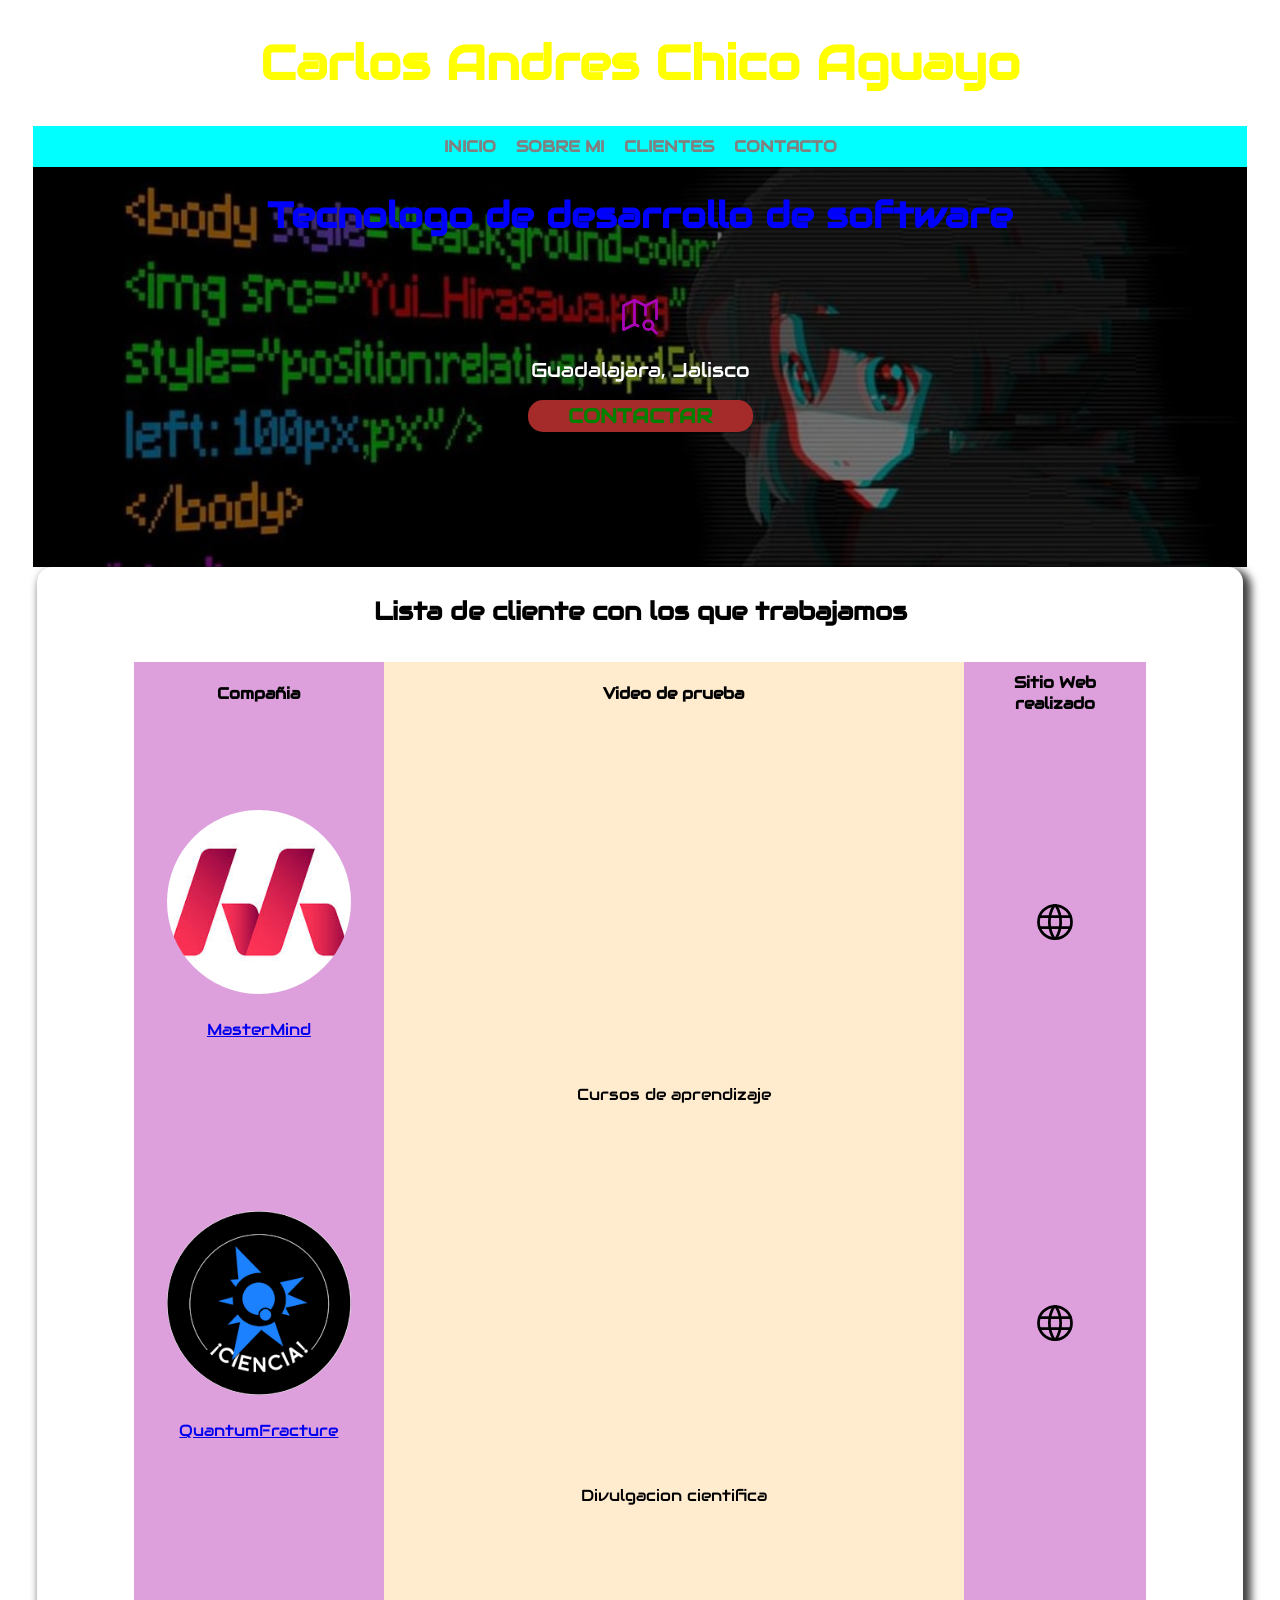
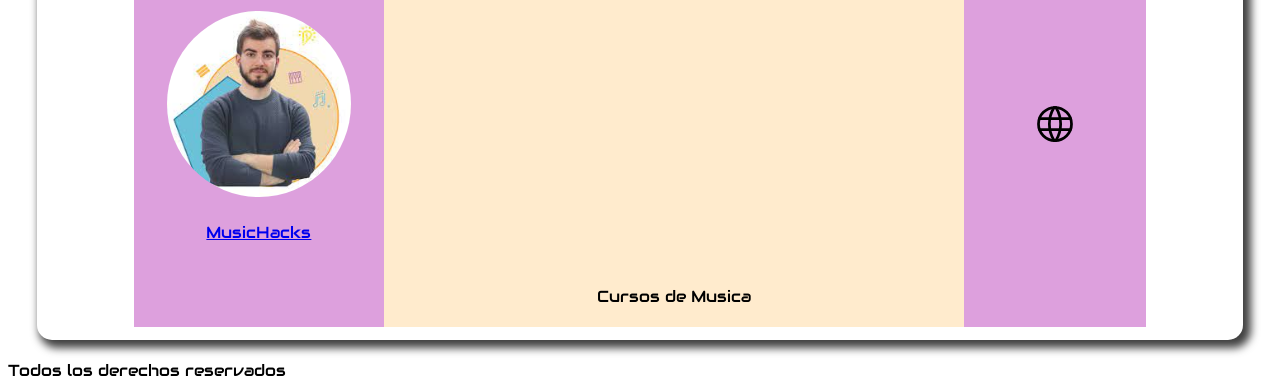
<file: cliente.html>
<!DOCTYPE html>
<html>
<head>
    <meta charset="UTF-8">
    <meta http-equiv="X-UA.Compatible" content="IE-edge">
    <meta name="viewport" content="width=device-width, iniital-scale=1.0">
    <link rel="stylesheet" href="estilos/estilos.css">
    <link rel="stylesheet" href="https://fonts.googleapis.com/css?family=Audiowide">
    <meta name="viewport" content="width=device-width, initial-scale=1.0, maximum-scale=1.0">



</head>
<body>
    <header>
        <h1 class="titulo-principal">Carlos Andres Chico Aguayo</h1>
    </header>
    <div class="bgr">
    <nav class="contenedor navegador">
        <a href="index.html"> Inicio </a>
        <a href="sobremi.html"> Sobre mi </a>
        <a href="cliente.html"> Clientes </a>
        <a href="contacto.html"> Contacto </a>
    </nav>
    </div>
    
    <section class="fondo">
        <div class="transparencia">       
            <h2>Tecnologo de desarrollo de software</h2>
            <div class="direccion">
                    <svg xmlns="http://www.w3.org/2000/svg" class="icon icon-tabler icon-tabler-map-search" width="44" height="44" viewBox="0 0 24 24"     stroke-width="1.5" stroke="#a905b6" fill="none" stroke-linecap="round" stroke-linejoin="round">
                        <path stroke="none" d="M0 0h24v24H0z" fill="none"/>
                        <path d="M11 18l-2 -1l-6 3v-13l6 -3l6 3l6 -3v10" />
                        <path d="M9 4v13" />
                        <path d="M15 7v5" />
                        <circle cx="16.5" cy="17.5" r="2.5" />
                        <path d="M18.5 19.5l2.5 2.5" />
                   </svg>
                <p>Guadalajara, Jalisco</p>
                </div>
                <div class="alinear-boton">
                <a class="boton" href="contacto.html">Contactar</a>
           </div>  
        </div>            
   </section>
    <main class="sombreado contenedor">
        <h3>Lista de cliente con los que trabajamos</h3>
    <div class="clientes">
    <table>
            <colgroup>
            <col style="background-color: plum">
            <col style="background-color: blanchedalmond">
            <col style="background-color: plum">
  </colgroup>
  <tr>
    <th>Compañia</th>
    <th style="color: black">Video de prueba</th>
    <th>Sitio Web realizado</th>
  </tr>
  <tr>
    <td>
        <a href="https://www.mastermind.ac/" target="_blank">
        <img src="imagenes/master.jfif">
        <p>MasterMind</p>
        </a>
    </td>
      <td style="color: black">
          <iframe width="560" height="315" src="https://www.youtube.com/embed/7eN9LoFdk50" title="YouTube video player" frameborder="0" allow="accelerometer; autoplay; clipboard-write; encrypted-media; gyroscope; picture-in-picture; web-share" allowfullscreen></iframe>
          <p>Cursos de aprendizaje</p></td>
      <td>
          <a href="https://www.mastermind.ac/" target="_blank">
          <svg xmlns="http://www.w3.org/2000/svg" class="icon icon-tabler icon-tabler-world" width="44" height="44" viewBox="0 0 24 24" stroke-width="1.5" stroke="#000000" fill="none" stroke-linecap="round" stroke-linejoin="round">
  <path stroke="none" d="M0 0h24v24H0z" fill="none"/>
  <circle cx="12" cy="12" r="9" />
  <line x1="3.6" y1="9" x2="20.4" y2="9" />
  <line x1="3.6" y1="15" x2="20.4" y2="15" />
  <path d="M11.5 3a17 17 0 0 0 0 18" />
  <path d="M12.5 3a17 17 0 0 1 0 18" /></svg>
          </a>
              </td>
  </tr>
    <tr>
        <td><a href="https://www.quantumfracture.es/" target="_blank">
            <img src="imagenes/science.png">
            <p>QuantumFracture</p>
            </a>
        </td>  
        <td style="color: black">
            <iframe width="560" height="315" src="https://www.youtube.com/embed/mo6c9F3wMS8" title="YouTube video player" frameborder="0" allow="accelerometer; autoplay; clipboard-write; encrypted-media; gyroscope; picture-in-picture; web-share" allowfullscreen></iframe>
            <p>Divulgacion cientifica</p>
        </td>
        <td>
            <a href="https://www.quantumfracture.es/" target="_blank">
            <svg xmlns="http://www.w3.org/2000/svg" class="icon icon-tabler icon-tabler-world" width="44" height="44" viewBox="0 0 24 24" stroke-width="1.5" stroke="#000000" fill="none" stroke-linecap="round" stroke-linejoin="round">
  <path stroke="none" d="M0 0h24v24H0z" fill="none"/>
  <circle cx="12" cy="12" r="9" />
  <line x1="3.6" y1="9" x2="20.4" y2="9" />
  <line x1="3.6" y1="15" x2="20.4" y2="15" />
  <path d="M11.5 3a17 17 0 0 0 0 18" />
  <path d="M12.5 3a17 17 0 0 1 0 18" /></svg>
            </a>
            </td>
    </tr>
    <tr>
        <td>
            <a href="https://www.musihacks.com/" target="_blank">
            <img src="imagenes/music.jfif">
            <p>MusicHacks</p>
            </a>
        </td>
        <td style="color: black">
            <iframe width="560" height="315" src="https://www.youtube.com/embed/rI3vw0r0jd8" title="YouTube video player" frameborder="0" allow="accelerometer; autoplay; clipboard-write; encrypted-media; gyroscope; picture-in-picture; web-share" allowfullscreen></iframe>
            <p>Cursos de Musica</p>
        </td>
        <td>
            <a href="https://www.musihacks.com/" target="_blank">
            <svg xmlns="http://www.w3.org/2000/svg" class="icon icon-tabler icon-tabler-world" width="44" height="44" viewBox="0 0 24 24" stroke-width="1.5" stroke="#000000" fill="none" stroke-linecap="round" stroke-linejoin="round">
  <path stroke="none" d="M0 0h24v24H0z" fill="none"/>
  <circle cx="12" cy="12" r="9" />
  <line x1="3.6" y1="9" x2="20.4" y2="9" />
  <line x1="3.6" y1="15" x2="20.4" y2="15" />
  <path d="M11.5 3a17 17 0 0 0 0 18" />
  <path d="M12.5 3a17 17 0 0 1 0 18" /></svg>
            </a>
                </td>
  </tr>            
</table>
        </div>
</main>

 <footer class="footer">Todos los derechos reservados</footer>

</body>
</html>
</file>
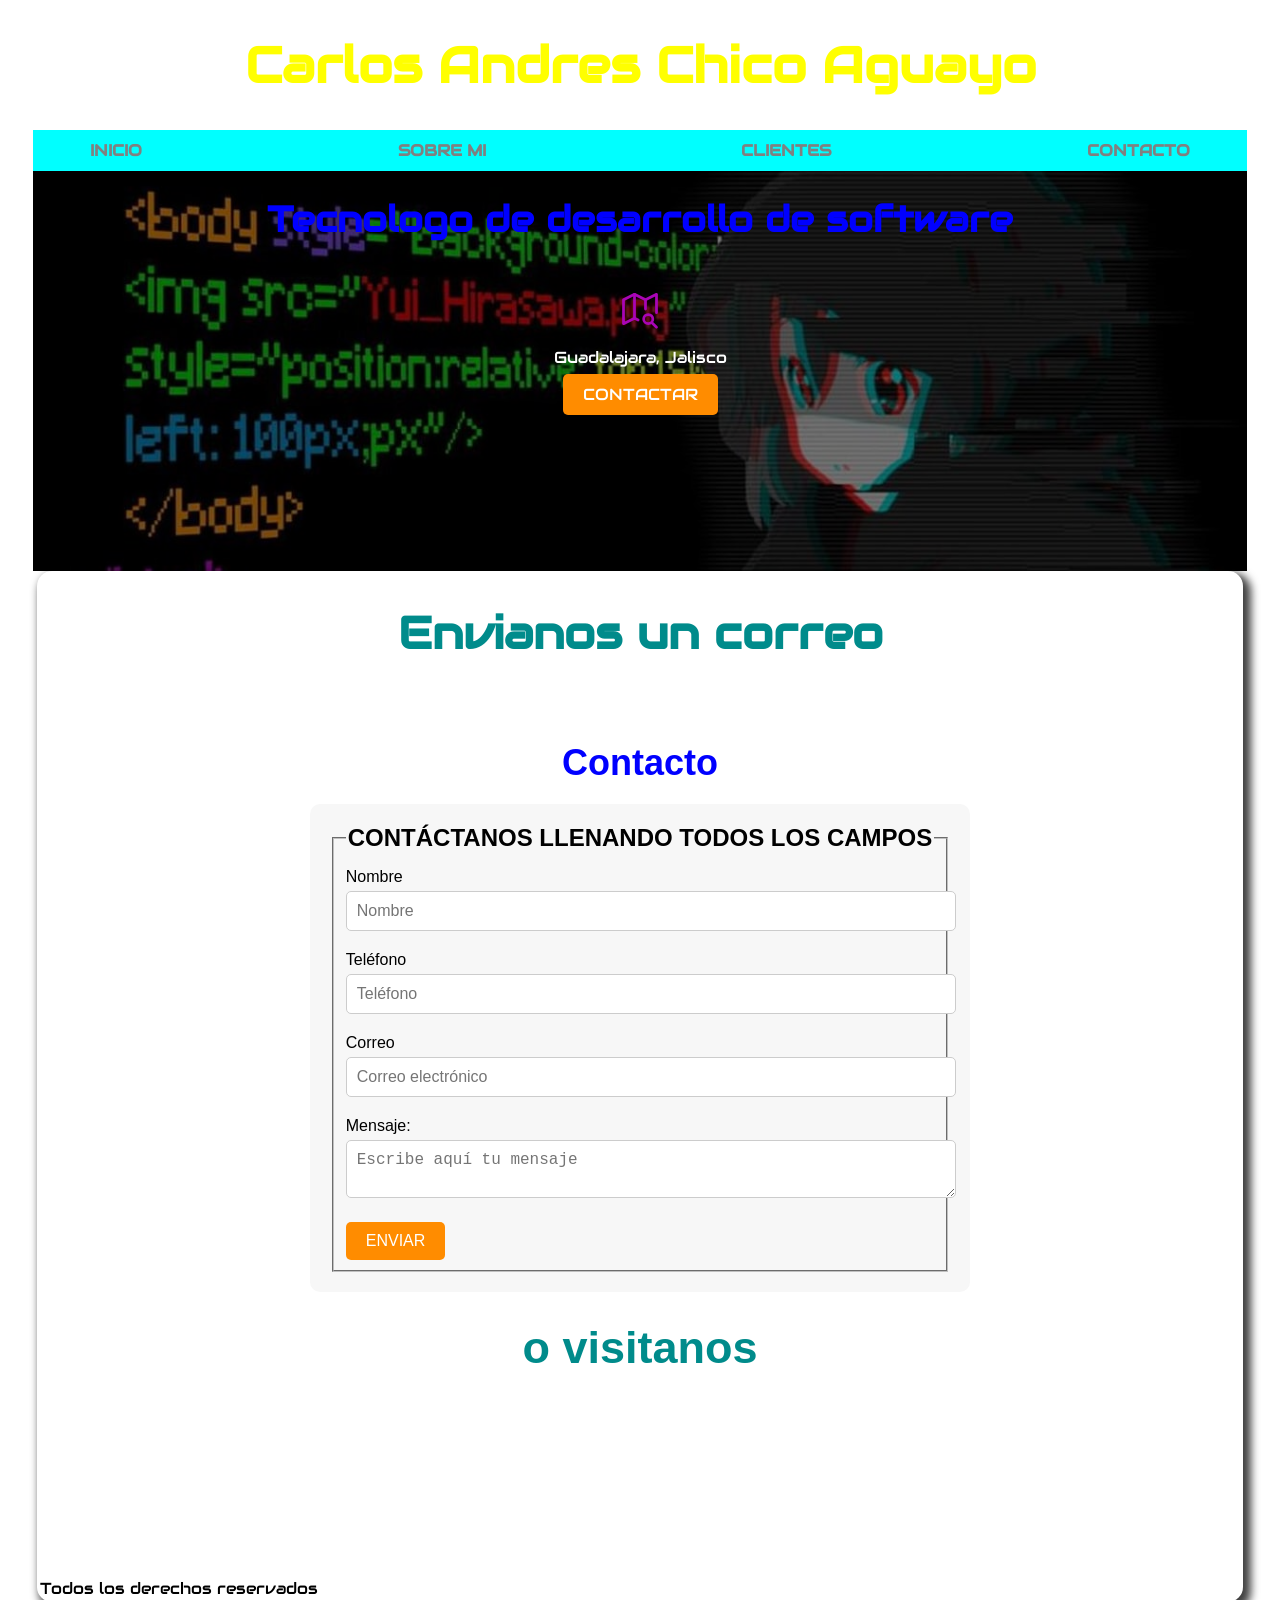
<file: contacto.html>
<!DOCTYPE html>
<html>
<head>
    <meta charset="UTF-8">
    <meta http-equiv="X-UA.Compatible" content="IE-edge">
    <meta name="viewport" content="width=device-width, iniital-scale=1.0">
    <link rel="stylesheet" href="estilos/estilosf.css">
    <link rel="stylesheet" href="https://fonts.googleapis.com/css?family=Audiowide">
    <meta name="viewport" content="width=device-width, initial-scale=1.0">



</head>
<body>
    <header>
        <h1 class="titulo-principal">Carlos Andres Chico Aguayo</h1>
    </header>
    <div class="bgr">
    <nav class="contenedor navegador">
        <a href="index.html"> Inicio </a>
        <a href="sobremi.html"> Sobre mi </a>
        <a href="cliente.html"> Clientes </a>
        <a href="contacto.html"> Contacto </a>
    </nav>
    </div>
    
    <section class="fondo">
        <div class="transparencia">       
            <h2>Tecnologo de desarrollo de software</h2>
            <div class="direccion">
                    <svg xmlns="http://www.w3.org/2000/svg" class="icon icon-tabler icon-tabler-map-search" width="44" height="44" viewBox="0 0 24 24"     stroke-width="1.5" stroke="#a905b6" fill="none" stroke-linecap="round" stroke-linejoin="round">
                        <path stroke="none" d="M0 0h24v24H0z" fill="none"/>
                        <path d="M11 18l-2 -1l-6 3v-13l6 -3l6 3l6 -3v10" />
                        <path d="M9 4v13" />
                        <path d="M15 7v5" />
                        <circle cx="16.5" cy="17.5" r="2.5" />
                        <path d="M18.5 19.5l2.5 2.5" />
                   </svg>
                <p>Guadalajara, Jalisco</p>
                </div>
                <div class="alinear-boton">
                <a class="boton" href="contacto.html">Contactar</a>
           </div>  
        </div>            
   </section>
    <main class="sombreado contenedor">
        <h1>Envianos un correo</h1>
    <div class="clientes">
       <section>
    <h2>Contacto</h2>
    <form class="formulario" action="basedatos.php" method="POST" data-netlify="true">
        <fieldset>
            <legend>Contáctanos llenando todos los campos</legend>
            <div class="contenerdor-campos">
                    <div  class="campo input-text" >
                        <label for="">Nombre</label>
                        <input type="text" placeholder="Nombre" name="nombre">
                    </div>

                    <div  class="campo input-text" >
                        <label for="">Teléfono</label>
                        <input type="tel" placeholder="Teléfono" name="telefono">
                    </div>

                    <div class="campo input-text">
                        <label for="">Correo</label>
                        <input type="email" placeholder="Correo electrónico" name="correo">
                    </div>

                <div  class="campo input-text" >
                    <label for="">Mensaje:</label>
                    <textarea class="input-text" placeholder="Escribe aquí tu mensaje" name="mensaje"></textarea>
                </div>
            </div>
            <div class="enviar flex alinear-derecha">
                <input class="boton" type="submit" value="Enviar">
            </div>
        </fieldset>
    </form>
</section> 
         <h1>o visitanos</h1>
        <section class="informacionp">
    <iframe src="https://www.google.com/maps/embed?pb=!1m18!1m12!1m3!1d3733.361516839873!2d-103.32764375019177!3d20.654866105746667!2m3!1f0!2f0!3f0!3m2!1i1024!2i768!4f13.1!3m3!1m2!1s0x8428b23a9bbba80d%3A0xdacdb7fd592feb90!2sCentro%20Universitario%20de%20Ciencias%20Exactas%20e%20Ingenier%C3%ADas!5e0!3m2!1ses-419!2smx!4v1676173088282!5m2!1ses-419!2smx" style="border:0;" allowfullscreen="" loading="lazy" referrerpolicy="no-referrer-when-downgrade"></iframe>
</section>
          </div>
 <footer class="footer">Todos los derechos reservados</footer>
        </main>
</file>
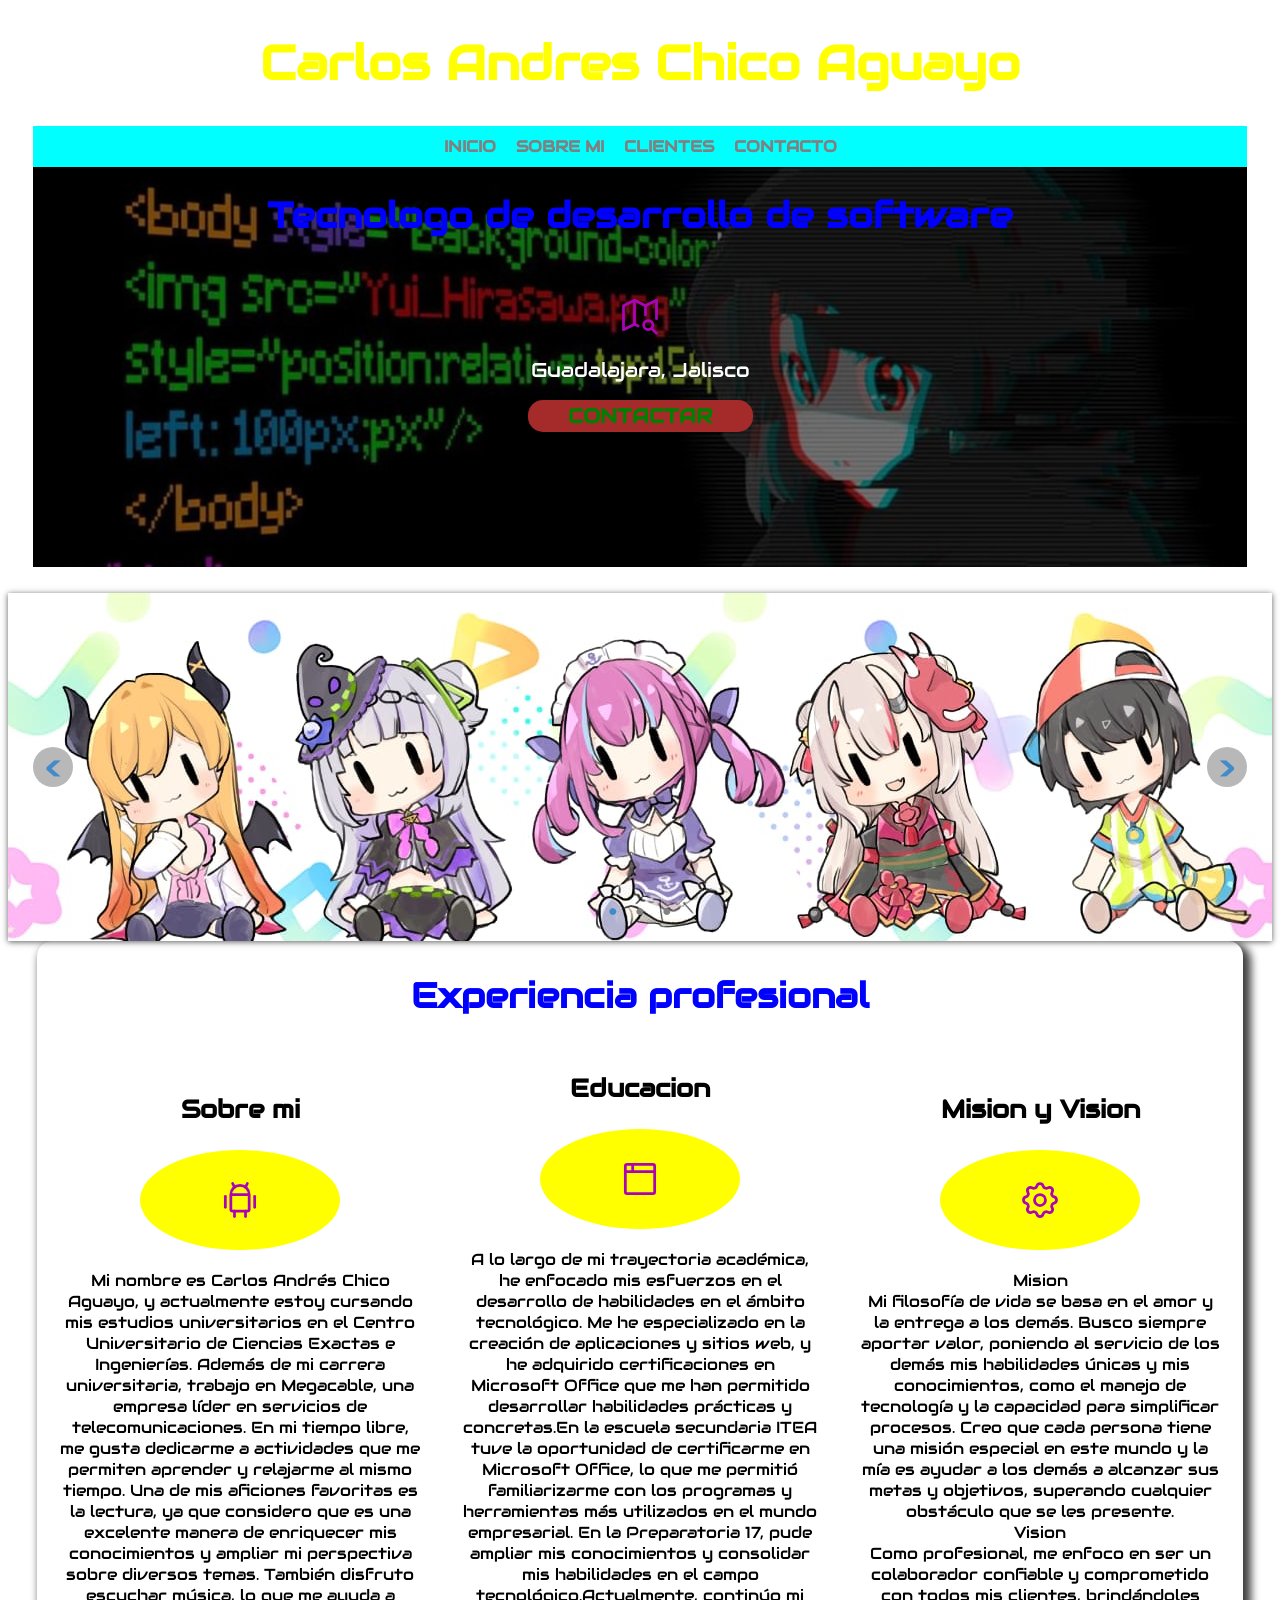
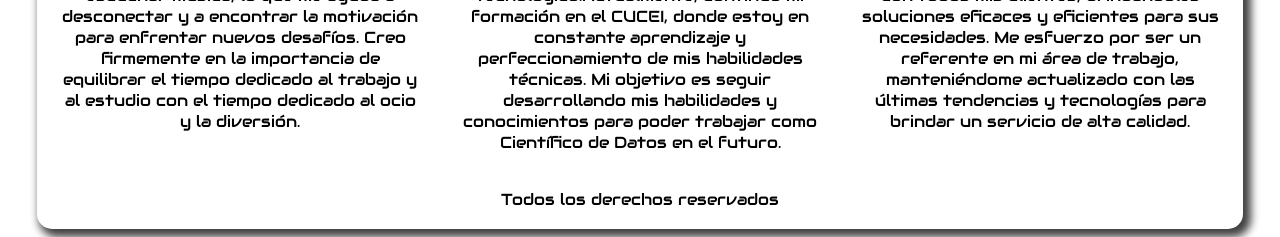
<file: sobremi.html>
<!DOCTYPE html>
<html>
<head>
    <meta charset="UTF-8">
    <meta http-equiv="X-UA.Compatible" content="IE-edge">
    <meta name="viewport" content="width=device-width, iniital-scale=1.0">
    <link rel="stylesheet" href="estilos/estilos.css">
    <link rel="stylesheet" href="https://fonts.googleapis.com/css?family=Audiowide">
   <meta name="viewport" content="width=device-width, initial-scale=1.0, maximum-scale=1.0">



</head>
<body>
    <header>
        <h1 class="titulo-principal">Carlos Andres Chico Aguayo</h1>
    </header>
    <div class="bgr">
    <nav class="contenedor navegador">
        <a href="index.html"> Inicio </a>
        <a href="sobremi.html"> Sobre mi </a>
        <a href="cliente.html"> Clientes </a>
        <a href="contacto.html"> Contacto </a>
    </nav>
    </div>
    
    <section class="fondo">
        <div class="transparencia">       
            <h2>Tecnologo de desarrollo de software</h2>
            <div class="direccion">
                    <svg xmlns="http://www.w3.org/2000/svg" class="icon icon-tabler icon-tabler-map-search" width="44" height="44" viewBox="0 0 24 24"     stroke-width="1.5" stroke="#a905b6" fill="none" stroke-linecap="round" stroke-linejoin="round">
                        <path stroke="none" d="M0 0h24v24H0z" fill="none"/>
                        <path d="M11 18l-2 -1l-6 3v-13l6 -3l6 3l6 -3v10" />
                        <path d="M9 4v13" />
                        <path d="M15 7v5" />
                        <circle cx="16.5" cy="17.5" r="2.5" />
                        <path d="M18.5 19.5l2.5 2.5" />
                   </svg>
                <p>Guadalajara, Jalisco</p>
                </div>
                <div class="alinear-boton">
                <a class="boton" href="contacto.html">Contactar</a>
           </div>  
        </div>            
   </section>
    <div class="slide">
            <div class="slide-inner">
                <input class="slide-open" type="radio" id="slide-1" 
                      name="slide" aria-hidden="true" hidden="" checked="checked">
                <div class="slide-item">
                    <img src="imagenes/vtuber.jpg" sizes="(max-width: 500px) 90vw,(max-width: 800px) 80vw, 70vw">
                </div>
                <input class="slide-open" type="radio" id="slide-2" 
                      name="slide" aria-hidden="true" hidden="">
                <div class="slide-item">
                    <img src="imagenes/aesthetic.jpg">
                </div>
                <input class="slide-open" type="radio" id="slide-3" 
                      name="slide" aria-hidden="true" hidden="">
                <div class="slide-item">
                    <img src="imagenes/tecnologia.jpg">
                </div>
                <label for="slide-3" class="slide-control prev control-1">‹</label>
                <label for="slide-2" class="slide-control next control-1">›</label>
                <label for="slide-1" class="slide-control prev control-2">‹</label>
                <label for="slide-3" class="slide-control next control-2">›</label>
                <label for="slide-2" class="slide-control prev control-3">‹</label>
                <label for="slide-1" class="slide-control next control-3">›</label>
                <ol class="slide-indicador">
                    <li>
                        <label for="slide-1" class="slide-circulo">•</label>
                    </li>
                    <li>
                        <label for="slide-2" class="slide-circulo">•</label>
                    </li>
                    <li>
                        <label for="slide-3" class="slide-circulo">•</label>
                    </li>
                </ol>
            </div>
        </div>
     <main class="sombreado contenedor">
        <h2>Experiencia profesional</h2>
        <div class="contenedor-principal">
        <section class="servicio">
            <h3>Sobre mi</h3>
            <div class="iconos">
            <svg xmlns="http://www.w3.org/2000/svg" class="icon icon-tabler icon-tabler-brand-android" width="44" height="44" viewBox="0 0 24 24" stroke-width="1.5" stroke="#a905b6" fill="none" stroke-linecap="round" stroke-linejoin="round">
  <path stroke="none" d="M0 0h24v24H0z" fill="none"/>
  <line x1="4" y1="10" x2="4" y2="16" />
  <line x1="20" y1="10" x2="20" y2="16" />
  <path d="M7 9h10v8a1 1 0 0 1 -1 1h-8a1 1 0 0 1 -1 -1v-8a5 5 0 0 1 10 0" />
  <line x1="8" y1="3" x2="9" y2="5" />
  <line x1="16" y1="3" x2="15" y2="5" />
  <line x1="9" y1="18" x2="9" y2="21" />
  <line x1="15" y1="18" x2="15" y2="21" />
</svg>
</div>
            <p>Mi nombre es Carlos Andrés Chico Aguayo, y actualmente estoy cursando mis estudios universitarios en el Centro Universitario de Ciencias Exactas e Ingenierías. Además de mi carrera universitaria, trabajo en Megacable, una empresa líder en servicios de telecomunicaciones.

                En mi tiempo libre, me gusta dedicarme a actividades que me permiten aprender y relajarme al mismo tiempo. Una de mis aficiones favoritas es la lectura, ya que considero que es una excelente manera de enriquecer mis conocimientos y ampliar mi perspectiva sobre diversos temas. También disfruto escuchar música, lo que me ayuda a desconectar y a encontrar la motivación para enfrentar nuevos desafíos.
            Creo firmemente en la importancia de equilibrar el tiempo dedicado al trabajo y al estudio con el tiempo dedicado al ocio y la diversión. </p>
        </section>
        <section class="servicio">
            <h3>Educacion</h3>
            <div class="iconos">
            <svg xmlns="http://www.w3.org/2000/svg" class="icon icon-tabler icon-tabler-browser" width="44" height="44" viewBox="0 0 24 24" stroke-width="1.5" stroke="#a905b6" fill="none" stroke-linecap="round" stroke-linejoin="round">
  <path stroke="none" d="M0 0h24v24H0z" fill="none"/>
  <rect x="4" y="4" width="16" height="16" rx="1" />
  <line x1="4" y1="8" x2="20" y2="8" />
  <line x1="8" y1="4" x2="8" y2="8" />
</svg>
</div>
            <p>A lo largo de mi trayectoria académica, he enfocado mis esfuerzos en el desarrollo de habilidades en el ámbito tecnológico. Me he especializado en la creación de aplicaciones y sitios web, y he adquirido certificaciones en Microsoft Office que me han permitido desarrollar habilidades prácticas y concretas.En la escuela secundaria ITEA tuve la oportunidad de certificarme en Microsoft Office, lo que me permitió familiarizarme con los programas y herramientas más utilizados en el mundo empresarial. En la Preparatoria 17, pude ampliar mis conocimientos y consolidar mis habilidades en el campo tecnológico.Actualmente, continúo mi formación en el CUCEI, donde estoy en constante aprendizaje y perfeccionamiento de mis habilidades técnicas. Mi objetivo es seguir desarrollando mis habilidades y conocimientos para poder trabajar como Científico de Datos en el futuro.</p>
        </section>
        <section class="servicio">
            <h3>Mision y Vision</h3>
            <div class="iconos">
            <svg xmlns="http://www.w3.org/2000/svg" class="icon icon-tabler icon-tabler-settings" width="44" height="44" viewBox="0 0 24 24" stroke-width="1.5" stroke="#a905b6" fill="none" stroke-linecap="round" stroke-linejoin="round">
  <path stroke="none" d="M0 0h24v24H0z" fill="none"/>
  <path d="M10.325 4.317c.426 -1.756 2.924 -1.756 3.35 0a1.724 1.724 0 0 0 2.573 1.066c1.543 -.94 3.31 .826 2.37 2.37a1.724 1.724 0 0 0 1.065 2.572c1.756 .426 1.756 2.924 0 3.35a1.724 1.724 0 0 0 -1.066 2.573c.94 1.543 -.826 3.31 -2.37 2.37a1.724 1.724 0 0 0 -2.572 1.065c-.426 1.756 -2.924 1.756 -3.35 0a1.724 1.724 0 0 0 -2.573 -1.066c-1.543 .94 -3.31 -.826 -2.37 -2.37a1.724 1.724 0 0 0 -1.065 -2.572c-1.756 -.426 -1.756 -2.924 0 -3.35a1.724 1.724 0 0 0 1.066 -2.573c-.94 -1.543 .826 -3.31 2.37 -2.37c1 .608 2.296 .07 2.572 -1.065z" />
  <circle cx="12" cy="12" r="3" />
</svg>
</div>
            <p> Mision<br>
                Mi filosofía de vida se basa en el amor y la entrega a los demás. Busco siempre aportar valor, poniendo al servicio de los demás mis habilidades únicas y mis conocimientos, como el manejo de tecnología y la capacidad para simplificar procesos. Creo que cada persona tiene una misión especial en este mundo y la mía es ayudar a los demás a alcanzar sus metas y objetivos, superando cualquier obstáculo que se les presente.<br>
                Vision<br>
                Como profesional, me enfoco en ser un colaborador confiable y comprometido con todos mis clientes, brindándoles soluciones eficaces y eficientes para sus necesidades. Me esfuerzo por ser un referente en mi área de trabajo, manteniéndome actualizado con las últimas tendencias y tecnologías para brindar un servicio de alta calidad.</p>
        </section>
         </div>
        <footer>
        <p>Todos los derechos reservados</p>
    </footer>
    </main>
</body>
</html>
</file>
<file: estilos/estilos.css>
/* Typography */
h1 {
font-weight: 900;
font-size: 45px;
text-align: center;
color: darkcyan;
}

h2 {
font-size: 35px;
text-align: center;
color: blue;
}

h3 {
font-size: 25px;
text-align: center;
color: black;
}

.titulo-principal {
font-size: 50px;
text-align: center;
color: yellow;
}

@media screen and (max-width: 600px) {
.titulo-principal {
font-size: 24px;
margin: 10px;
}

.fondo {
height: 300px;
}

.transparencia h2 {
font-size: 22px;
}

.direccion p,
.alinear-boton a {
font-size: 16px;
}

.clientes h1 {
font-size: 20px;
}

.informacionp iframe {
width: 100%;
height: 200px;
}
}

@media screen and (min-width: 601px) {
.titulo-principal {
font-size: 48px;
}

.fondo {
height: 500px;
}

.transparencia h2 {
font-size: 36px;
}

.direccion p,
.alinear-boton a {
font-size: 20px;
}

.clientes h1 {
font-size: 32px;
}

.informacionp iframe {
width: 600px;
height: 450px;
}
}

/* Layout */
body {
font-family: 'Audiowide', sans-serif;
}

.bgr {
background-color: cyan;
margin: 0 25px;
}

.contenedor {
max-width: 1200px;
margin: 0 auto;
}

@media only screen and (max-width: 768px) {
.contenedor {
max-width: 100%;
padding: 0 10px;
}
}

.navegador {
background-color: cyan;
display: flex;
justify-content: space-between;
}

.navegador a {
text-decoration: none;
text-transform: uppercase;
font-weight: bold;
color: gray;
padding: 10px 50px;
}

.navegador a:hover {
background-color: red;
}

.boton {
color: green;
background-color: brown;
text-decoration: none;
text-transform: uppercase;
font-weight: bold;
padding: 3px 40px;
border-radius: 15px;
width: fit-content;
}

.fondo {
background-image: url(HTML.jpg);
background-size: cover;
height: 400px;
margin: 0 25px;
background-repeat: no-repeat;
}

.transparencia {
background-color: rgba(0, 0, 0, 0.5);
width: 100%;
height: 100%;
}

.transparencia h2 {
margin-top: 0;
padding: 25px;
}

.transparencia p {
color: white;
}

.direccion {
display: flex;
flex-direction: column;
justify-content: center;
align-items: center;
}

.alinear-boton {
text-align: center;
}
.sombreado {
  box-shadow: 5px 5px 8px 3px rgba(0, 0, 0, 0.75);
  background-color: white;
  padding: 3px;
  border-radius: 15px;
}

.contenedor-principal {
  display: grid;
  grid-template-columns: repeat(3, 1fr);
}

.servicio {
  display: flex;
  flex-direction: column;
  justify-content: center;
  align-items: center;
}

.servicio p {
  margin: 20px;
  text-align: center;
}

.servicio .iconos {
  background-color: yellow;
  width: 200px;
  height: 100px;
  display: flex;
  justify-content: center;
  align-items: center;
  border-radius: 50%;
  max-width: 100%;
}

.formulario legend {
  text-align: center;
  margin-bottom: 10px;
  text-transform: uppercase;
  font-weight: bold;
  font-size: 1.2rem;
}

.clientes {
  display: grid;
  column-gap: 1rem;
  justify-items: center;
}

.clientes * {
  margin: 10px 0;
}

.clientes table {
  width: 100%;
  border-collapse: collapse;
}

.clientes th,
.clientes td {
  padding: 10px;
}

@media only screen and (max-width: 768px) {
  .clientes table {
    display: block;
    overflow-x: auto;
  }
}

.clientes td {
  text-align: center;
  width: 35%;
}

.clientes img {
  border-radius: 50%;
  max-width: 100%;
}

.informacionp {
  margin: 20px 0;
}

.footer {
  margin-top: 20px;
}

@media screen and (max-width: 768px) {
  .contenedor-principal {
    grid-template-columns: 1fr;
  }

  .servicio {
    margin-bottom: 30px;
  }

  .clientes {
    grid-template-columns: repeat(2, 1fr);
  }

  .clientes td {
    width: auto;
  }

  .clientes img {
    width: 80%;
    margin-bottom: 10px;
  }
  
  .servicio .iconos {
    width: 100%;
    height: 150px;
    margin-bottom: 20px;
  }
}
.slide {
  position: relative;
  box-shadow: 0px 1px 6px rgba(0, 0, 0, 0.64);
  margin-top: 26px;
}

.slide-inner {
  position: relative;
  overflow: hidden;
  width: 100%;
  height: calc(300px + 3em);
}

.slide-open:checked + .slide-item {
  position: static;
  opacity: 100;
}

.slide-item {
  position: absolute;
  opacity: 0;
  transition: opacity 0.6s ease-out;
}

.slide-item img {
  height: auto;
  width: auto;
}

.slide-control {
  background: rgba(0, 0, 0, 0.28);
  border-radius: 50%;
  color: #fff;
  cursor: pointer;
  display: none;
  font-size: 40px;
  height: 40px;
  line-height: 35px;
  position: absolute;
  top: 50%;
  transform: translate(0, -50%);
  text-align: center;
  width: 40px;
  z-index: 10;
}

.slide-control.prev {
  left: 2%;
}

.slide-control.next {
  right: 2%;
}

.slide-control:hover {
  background: rgba(0, 0, 0, 0.8);
  color: #aaaaaa;
}

#slide-1:checked ~ .control-1,
#slide-2:checked ~ .control-2,
#slide-3:checked ~ .control-3 {
  display: block;
}

.slide-indicador {
  list-style: none;
  margin: 0;
  padding: 0;
  position: absolute;
  bottom: 2%;
  left: 0;
  right: 0;
  text-align: center;
  z-index: 10;
}

.slide-indicador li {
  display: inline-block;
  margin: 0 5px;
}

.slide-circulo {
  color: #828282;
  cursor: pointer;
  display: block;
  font-size: 35px;
}

.slide-circulo:hover {
  color: #aaaaaa;
}

#slide-1:checked ~ .control-1,
#slide-2:checked ~ .control-2,
#slide-3:checked ~ .control-3,
#slide-1:checked ~ .slide-indicador li:nth-child(1) .slide-circulo,
#slide-2:checked ~ .slide-indicador li:nth-child(2) .slide-circulo,
#slide-3:checked ~ .slide-indicador li:nth-child(3) .slide-circulo {
  display: block;
  color: #428bca;
}

@media screen and (max-width: 768px) {
  .slide-inner {
    height: calc(200px + 2em);
  }

  .slide-control {
    display: block;
  }

  .slide-control.prev {
    left: 0;
  }

  .slide-control.next {
    right: 0;
  }

  .slide-indicador {
    bottom: 0;
  }
}

            /* Estilos generales */
h1 {
  font-size: 24px;
}

.contenedor {
  display: flex;
  flex-direction: column;
  justify-content: center;
  align-items: center;
}

.navegador {
  display: flex;
  flex-direction: row;
  justify-content: center;
  align-items: center;
  flex-wrap: wrap;
  width: 100%;
}

.navegador a {
  padding: 10px;
}

/* Titulo */
#titulo {
  width: 100%;
  position: absolute;
  padding: 0;
  margin: 0 auto;
  text-align: center;
  font-size: 27px;
  color: rgba(255, 255, 255, 1);
  font-family: 'Open Sans', sans-serif;
  z-index: 9999;
  text-shadow: 0 1px 2px rgba(0, 0, 0, 0.33), -1px 0 2px rgba(255, 255, 255, 0);
}

/* Estilos para pantallas grandes */
@media screen and (min-width: 768px) {
  h1 {
    font-size: 36px;
  }

  #titulo {
    font-size: 48px;
  }

  .contenedor-principal {
    display: grid;
    grid-template-columns: 1fr 1fr 1fr;
  }

  .servicio .iconos {
    width: 200px;
    height: 100px;
    font-size: 36px;
  }

  .clientes h3 {
    font-size: 2rem;
  }

  .clientes img {
    max-width: 80%;
    height: auto;
  }

  .informacionp {
    grid-template-columns: repeat(2, 1fr);
  }
}

/* Estilos para pantallas medianas */
@media screen and (max-width: 768px) {
  .titulo-principal {
    font-size: 2.5rem;
  }

  .direccion p {
    font-size: 1.2rem;
  }

  .clientes h3 {
    font-size: 1.5rem;
  }

  .clientes img {
    max-width: 100%;
    height: auto;
  }

  .contenedor-principal {
    display: grid;
    grid-template-columns: 1fr 1fr;
  }

  .servicio {
    margin: 20px;
  }
}

/* Estilos para pantallas pequeñas */
@media screen and (max-width: 480px) {
  .titulo-principal {
    font-size: 2rem;
  }

  .direccion p {
    font-size: 1rem;
  }

  .clientes h3 {
    font-size: 1.2rem;
  }

  .clientes img {
    max-width: 100%;
    height: auto;
  }

  .contenedor-principal {
    display: flex;
    flex-direction: column;
    align-items: center;
  }

  .servicio {
    margin: 20px;
    text-align: center;
  }

  .servicio .iconos {
    width: 150px;
    height: 75px;
    font-size: 24px;
  }
}
</file>
<file: estilos/estilosf.css>
.titulo-principal{
  font-size: 50px;
  color:yellow;
  text-align: center;
}
body{
    font-family:'Audiowide', sans-s;
}
h1{
    font-weight: 900;
    text-align: center;
    color: darkcyan;
    font-size:45px;
}
h2{
    color: blue;
    text-align:center;
    font-size: 35px;
}
h3{
    color:black;
    text-align: center;
    font-size:25px;
}
.bgr{    
    background-color: cyan;
    margin:0 25px 0 25px;
}
.contenedor{
    max-width:1200px;
    margin: 0 auto 0 auto;
}
.navegador{
    background-color: cyan;
    display: flex;
    flex-direction: row;
    justify-content:space-between;
}
.navegador a{
    text-decoration: none;
    text-transform: uppercase;
    color: gray;
    font-weight: bold;
    padding: 10px 50px;
}
.navegador a:hover{
    background-color: red;
    
}
.boton{
    color:green;
    background-color: brown;
    text-decoration:none;
    text-size:bond;
    padding: 3px 40px;
    border-radius:15px;
    text-transform:uppercase;
    witdh:fit-content;
}

.fondo{
    background-image: url(HTML.jpg);
    background-size:cover;
    height: 400px;
    margin: 0px 25px;
    backgroun-repeat: no-repeat;
}
.transparencia
{
    background-color: rgba(0,0,0,0.5);
    witdh:100%;
    height: 100%;
}
.transparencia h2
{
    margin-top:0px;
    padding:25px;
}
.transparencia p
{
    color:white;
}
.direccion
{
    display: flex;
    flex-direction: column;
    justify-content: center;
    align-items: center;
}
.alinear-boton
{
    text-align: center;
}
.sombreado
{
    -webkit-box-shadow: 5px 5px 8px 3px rgba(0,0,0,0.75);
    -moz-box-shadow: 5px 5px 8px 3px rgba(0,0,0,0.75);
    box-shadow: 5px 5px 8px 3px rgba(0,0,0,0.75);
    background-color: white;
    padding: 3px;
    border-radius:15px;
    
}
.contenedor-principal
{
    display: grid;
    grid-template-columns: 1fr 1fr 1fr;
}
.servicio
{
    display: flex;
    flex-direction: column;
    justify-content: center;
    align-items:center;
}
.servicio p
{
    margin:20px;
    text-align: center;
}
.servicio .iconos
{
    background-color: yellow;
    widht:200px;
    height:100px;
    display:flex;
    justify-content:center;
    align-items:center;
    border-radius:50%;
}

.formulario legend
{
    text-align: center;
    margin-bottom: ;
    text-transform: uppercase;
    font-size:bold;
}
.clientes {
        display: grid;
        column-gap: 1rem;
    justify-items:center;
}
.clientes table, td, th, tr{
    border: 1px solid black;
}
.clientes td{
    text-align: center;
    width: 15%;
}
.clientes img{
    border-radius: 50%;
    width: 30%;
}
 .slide {
                position: relative;
                box-shadow: 0px 1px 6px rgba(0, 0, 0, 0.64);
                margin-top: 26px;
            }
            .slide-inner {
                position: relative;
                overflow: hidden;
                width: 100%;
                height: calc( 300px + 3em);
            }
            .slide-open:checked + .slide-item {
                position: static;
                opacity: 100;
            }
            .slide-item {
                position: absolute;
                opacity: 0;
                -webkit-transition: opacity 0.6s ease-out;
                transition: opacity 0.6s ease-out;
            }
            .slide-item img {
                height: auto;
                width: auto;
            }
            .slide-control {
                background: rgba(0, 0, 0, 0.28);
                border-radius: 50%;
                color: #fff;
                cursor: pointer;
                display: none;
                font-size: 40px;
                height: 40px;
                line-height: 35px;
                position: absolute;
                top: 50%;
                -webkit-transform: translate(0, -50%);
                cursor: pointer;
                -ms-transform: translate(0, -50%);
                transform: translate(0, -50%);
                text-align: center;
                width: 40px;
                z-index: 10;
            }
            .slide-control.prev {
                left: 2%;
            }
            .slide-control.next {
                right: 2%;
            }
            .slide-control:hover {
                background: rgba(0, 0, 0, 0.8);
                color: #aaaaaa;
            }
            #slide-1:checked ~ .control-1,
            #slide-2:checked ~ .control-2,
            #slide-3:checked ~ .control-3 {
                display: block;
            }
            .slide-indicador {
                list-style: none;
                margin: 0;
                padding: 0;
                position: absolute;
                bottom: 2%;
                left: 0;
                right: 0;
                text-align: center;
                z-index: 10;
            }
            .slide-indicador li {
                display: inline-block;
                margin: 0 5px;
            }
            .slide-circulo {
                color: #828282;
                cursor: pointer;
                display: block;
                font-size: 35px;
            }
            .slide-circulo:hover {
                color: #aaaaaa;
            }
            #slide-1:checked ~ .control-1 ~ .slide-indicador 
                 li:nth-child(1) .slide-circulo,
            #slide-2:checked ~ .control-2 ~ .slide-indicador 
                  li:nth-child(2) .slide-circulo,
            #slide-3:checked ~ .control-3 ~ .slide-indicador 
                  li:nth-child(3) .slide-circulo {
                color: #428bca;
            }
            #titulo {
                width: 100%;
                position: absolute;
                padding: 0px;
                margin: 0px auto;
                text-align: center;
                font-size: 27px;
                color: rgba(255, 255, 255, 1);
                font-family: 'Open Sans', sans-serif;
                z-index: 9999;
                text-shadow: 0px 1px 2px rgba(0, 0, 0, 0.33), 
                     -1px 0px 2px rgba(255, 255, 255, 0);
            }
/* Estilos generales */
.clientes {
  max-width: 800px;
  margin: 0 auto;
  padding: 20px;
  font-family: sans-serif;
}

h2 {
  font-size: 36px;
  text-align: center;
  margin-bottom: 20px;
}

.formulario {
  background-color: #f7f7f7;
  border-radius: 10px;
  padding: 20px;
}

legend {
  font-size: 24px;
  font-weight: bold;
  margin-bottom: 10px;
}

.contenedor-campos {
  display: flex;
  flex-wrap: wrap;
  justify-content: space-between;
}

.campo {
  width: 100%;
  margin-bottom: 20px;
}

label {
  display: block;
  margin-bottom: 5px;
}

input[type="text"],
input[type="tel"],
input[type="email"],
textarea {
  width: 100%;
  padding: 10px;
  border: 1px solid #ccc;
  border-radius: 5px;
  font-size: 16px;
}

.boton {
  background-color: #ff8c00;
  color: #fff;
  border: none;
  border-radius: 5px;
  padding: 10px 20px;
  font-size: 16px;
  cursor: pointer;
  transition: background-color 0.2s ease-in-out;
}

.boton:hover {
  background-color: #ff6100;
}

/* Media query */
@media screen and (max-width: 600px) {
  .contenedor-campos {
    flex-direction: column;
  }

  .campo {
    width: 100%;
  }

  .enviar {
    margin-top: 20px;
  }

  input[type="submit"] {
    width: 100%;
  }
}
</file>
